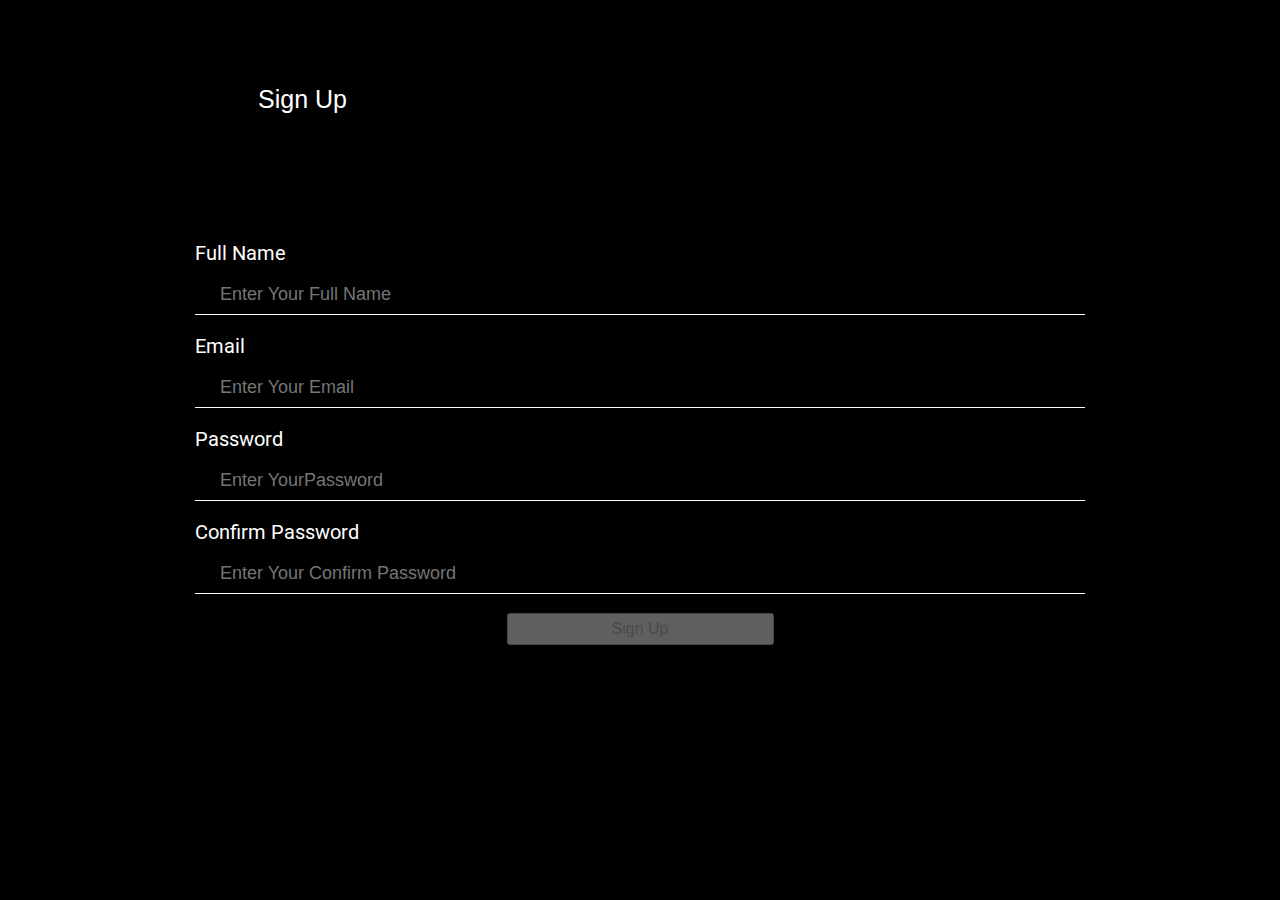
<file: index.html>
<!DOCTYPE html>
<html lang="en">

<head>
    <meta charset="UTF-8">
    <meta http-equiv="X-UA-Compatible" content="IE=edge">
    <meta name="viewport" content="width=device-width, initial-scale=1.0">
    <title>SignUp Page</title>
    <link rel="stylesheet" href="./style.css">
</head>

<body>
    <div class="container">
        <div class="form-container">
            <h1>Sign Up</h1>
            <form onsubmit="signup()" id="form" autocomplete="off">
                <label for="fullname">Full Name</label>
                <input type="text" placeholder=" Enter Your Full Name" id="fullname">
                <label for="email">Email</label>
                <input type="text" placeholder=" Enter Your Email" id="email">
                <label for="password">Password</label>
                <input type="password" placeholder=" Enter YourPassword" id="password">
                <label for="confirm_Password">Confirm Password</label>
                <input type="password" placeholder=" Enter Your Confirm Password" id="confirm_password"
                    onchange="valid()">
                <span id="error"></span>
                <button type="submit" id="btn" disabled> Sign Up</button>
            </form>
        </div>
    </div>
    <script src="./script.js"></script>
</body>

</html>
</file>
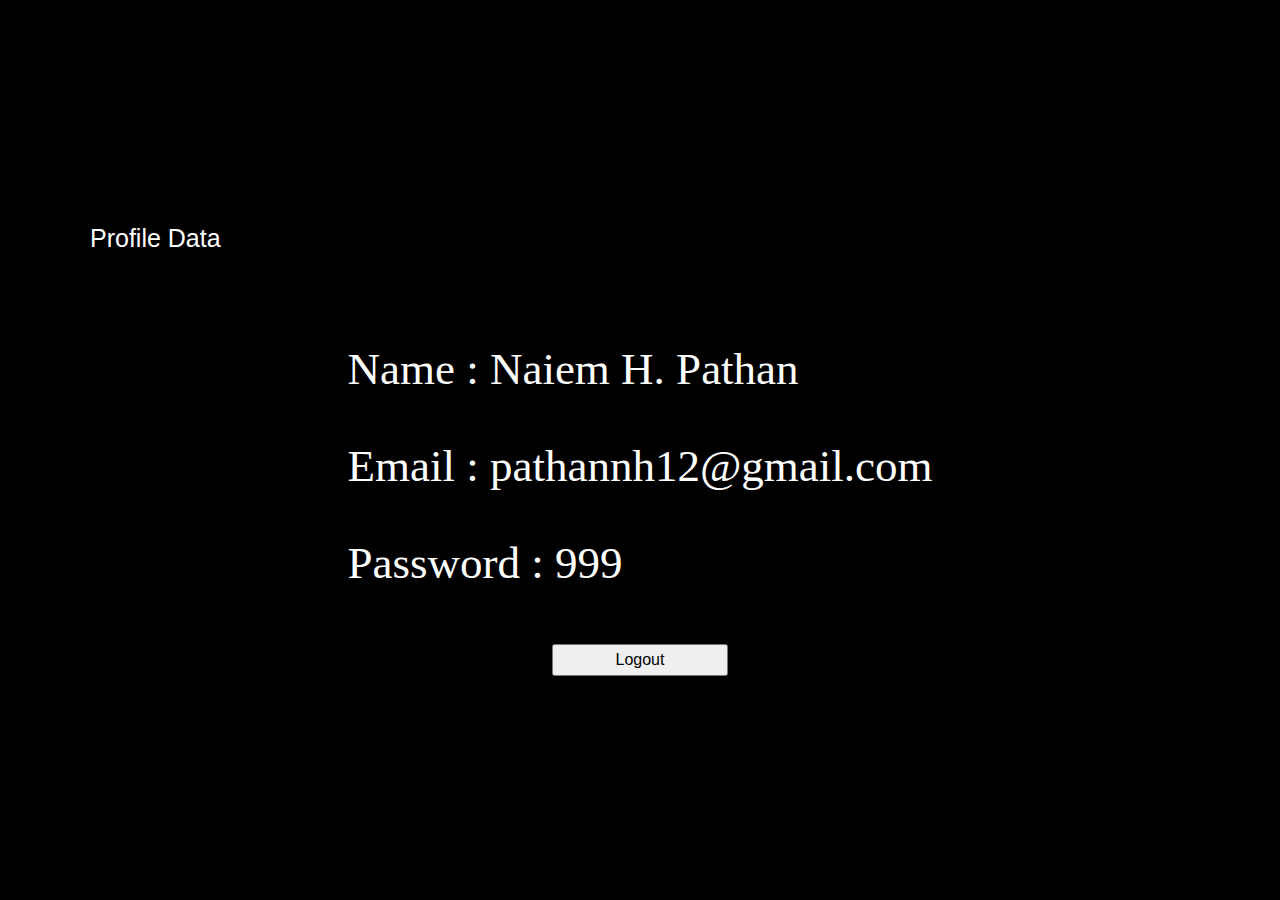
<file: profile.html>
<!DOCTYPE html>
<htm lang="en">

    <head>
        <meta charset="UTF-8">
        <meta http-equiv="X-UA-Compatible" content="IE=edge">
        <meta name="viewport" content="width=device-width, initial-scale=1.0">
        <title>Profile Page</title>
        <link rel="stylesheet" href="./style.css">
    </head>

    <body>
        <div class="container">
            <h1>Profile Data </h1>
            <div class="info-container">
                <p>Name : <span id="name">Naiem H. Pathan</span></p>
                <p>Email : <span id="email">pathannh12@gmail.com</span></p>
                <p>Password : <span id="password">999</span></p>
                <button id="backbtn">Logout</button>
            </div>
        </div>
        <script src="./script.js"></script>
    </body>

    </html>
</file>
<file: style.css>
@import url('https://fonts.googleapis.com/css2?family=Aldrich&family=Roboto&display=swap');

* {
    margin: 0;
    padding: 0;
    box-sizing: border-box;
}

body {
    background-color: #000;
    color: #fff;
}

.container {
    width: 100%;
    height: 100vh;
    display: flex;
    justify-content: center;
    align-items: center;
    flex-direction: column;
}

.form-container {
    width: 80%;
    height: 90%;
    padding: 40px;
    font-family: 'Aldrich', sans-serif;
    font-family: 'Roboto', sans-serif;
}

#form {
    margin-top: 20px;
    width: 100%;
    display: flex;
    flex-direction: column;
    padding: 3vmin;
}

input {
    width: 100%;
    height: 2vmin;
    background: transparent;
    border: none;
    outline: none;
    border-bottom: 1px solid #fff;
    margin: 1vmin 0;
    color: #fff;
    padding: 20px;
    font-size: 18px;
}

label {
    margin-top: 10px;
    font-size: 20px;
}

#btn {
    align-self: center;
    margin-top: 10px;
    font-size: 1rem;
    font-family: 'poppins', sans-serif;
    width: 30%;
    padding: 5px;
    box-sizing: border-box;
}

#backbtn {
    align-self: center;
    margin-top: 10px;
    font-size: 1rem;
    font-family: 'poppins', sans-serif;
    width: 30%;
    padding: 5px;
    box-sizing: border-box;
}

.info-container {
    margin-left: 0%;
    padding-left: 0%;
    display: flex;
    flex-direction: column;
    border-radius: 10px;
    font-size: 5vmin;
    gap: 5vmin;
}

.container h1 {
    align-self: flex-start;
    margin: 0px 0px 10vmin 10vmin;
    font-size: 25px;
    font-family: 'poppins', sans-serif;
    font-weight: 500;
}
</file>
